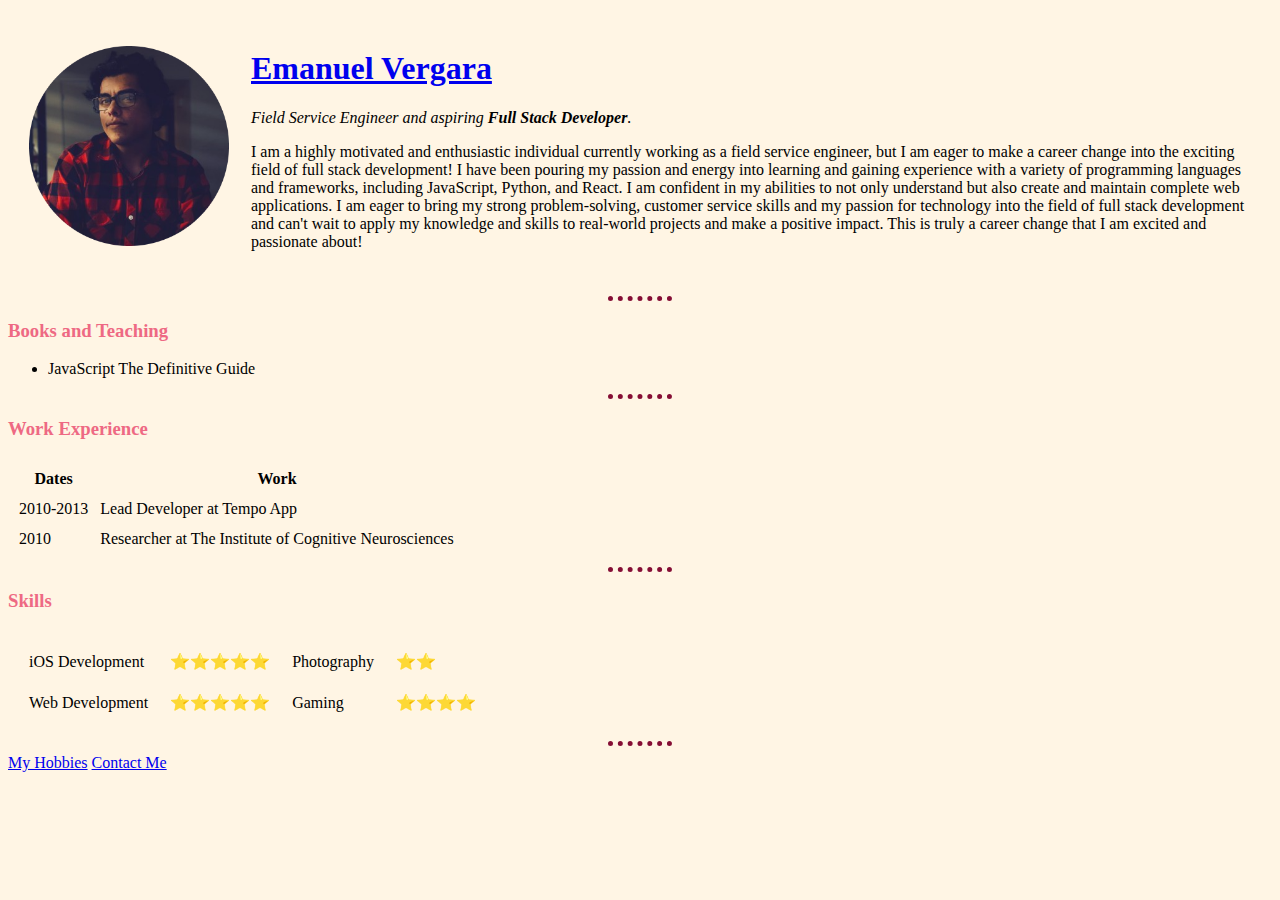
<file: index.html>
<!DOCTYPE html>
<html lang="en">

<head>
    <meta charset="UTF-8">
    <meta http-equiv="X-UA-Compatible" content="IE=edge">
    <meta name="viewport" content="width=device-width, initial-scale=1.0">
    <title>Emanuel's Homepage</title>
    <link rel="stylesheet" href="css/styles.css">
</head>

<body>
    <table cellspacing="20">
        <tr>
            <td>
                <img src="images/emanuel-modified.png" alt="emanuel profile picture">
            </td>
            <td>
                <h1><a href="https://www.linkedin.com/in/emanuelvergara/">Emanuel Vergara</a></h1>
                <p><em>Field Service Engineer and aspiring <strong>Full Stack Developer</strong>.</em></p>
                <p>I am a highly motivated and enthusiastic individual currently working as a field service engineer,
                    but I am eager to make a career change into the exciting field of full stack development! I have
                    been pouring my passion and energy into learning and gaining experience with a variety of
                    programming languages and frameworks, including JavaScript, Python, and React. I am confident in my
                    abilities to not only understand but also create and maintain complete web applications. I am eager
                    to bring my strong problem-solving, customer service skills and my passion for technology into the
                    field of full stack development and can't wait to apply my knowledge and skills to real-world
                    projects and make a positive impact. This is truly a career change that I am excited and passionate
                    about!</p>
            </td>
        </tr>
    </table>

    <hr>
    <h3>Books and Teaching</h3>
    <ul>
        <li>JavaScript The Definitive Guide</li>
    </ul>
    <hr>
    <h3>Work Experience</h3>
    <table cellspacing="10">
        <thead>
            <tr>
                <th>Dates</th>
                <th>Work</th>
            </tr>
        </thead>
        <tbody>

            <tr>
                <td>2010-2013</td>
                <td>Lead Developer at Tempo App</td>
            </tr>
            <tr>
                <td>2010</td>
                <td>Researcher at The Institute of Cognitive Neurosciences</td>
            </tr>

        </tbody>
        <tfoot>

        </tfoot>
    </table>
    <hr>
    <h3>Skills</h3>
    <table cellspacing="20">
        <tr>
            <td>iOS Development</td>
            <td>⭐⭐⭐⭐⭐</td>
            <td>Photography</td>
            <td>⭐⭐</td>
        </tr>
        <tr>
            <td>Web Development</td>
            <td>⭐⭐⭐⭐⭐</td>
            <td>Gaming</td>
            <td>⭐⭐⭐⭐</td>
        </tr>
        
    </table>


    <hr>
    <a href="hobbies.html">My Hobbies</a>
    <a href="Contact.html">Contact Me</a>

</body>

</html>
</file>
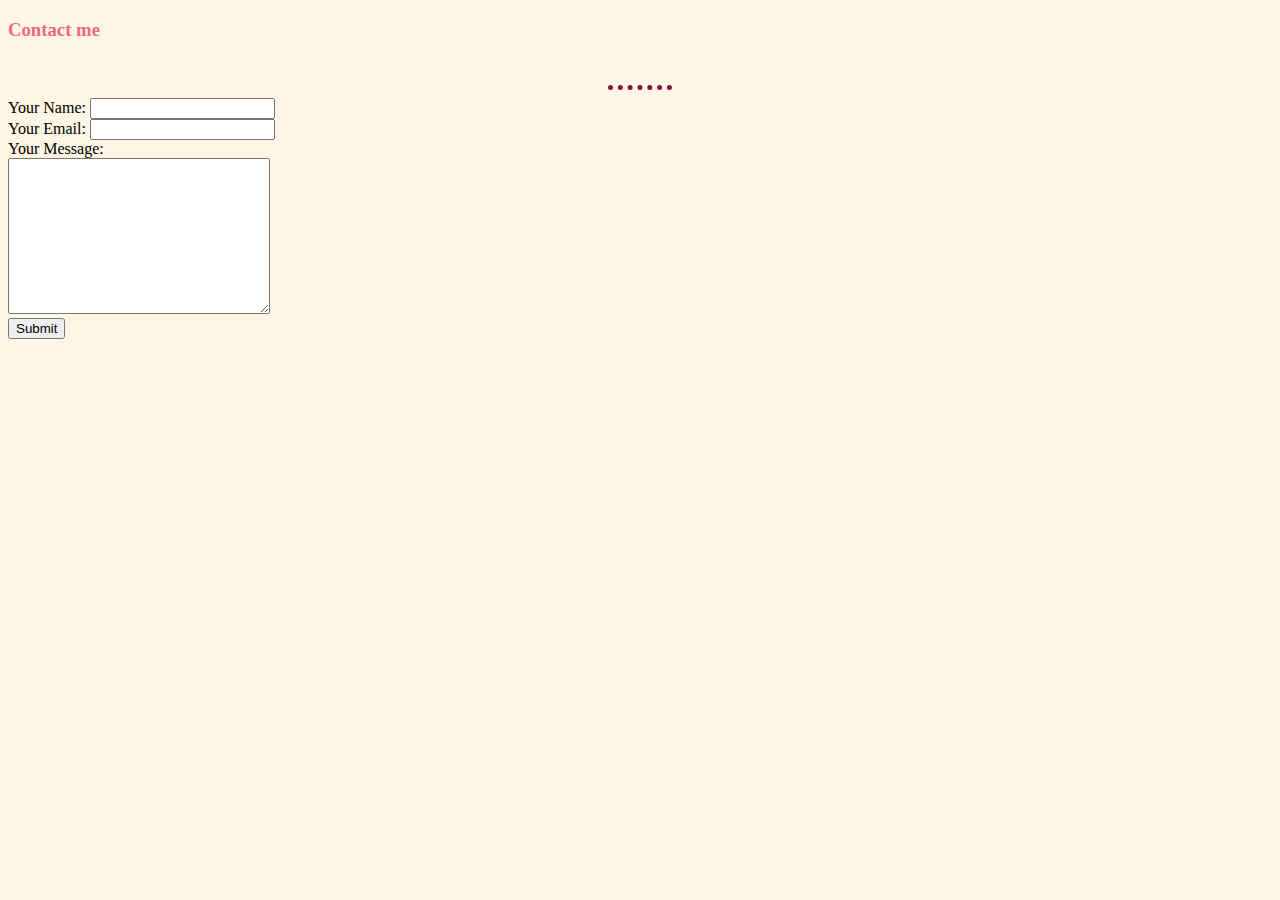
<file: Contact.html>
<!DOCTYPE html>
<html lang="en">
<head>
    <meta charset="UTF-8">
    <meta http-equiv="X-UA-Compatible" content="IE=edge">
    <meta name="viewport" content="width=device-width, initial-scale=1.0">
    <title>Contact</title>
    <link rel="stylesheet" href="css/styles.css">
</head>
<body>
    <h3>Contact me</h3>
    <br>
<hr>
    <form action="">
        <label for="" action="mailto:info@" method="post">Your Name:</label>
        <input type="text"><br>
        <label for="">Your Email:</label>
        <input type="email"><br>
        <label for="">Your Message:</label><br>
        <textarea name="name" id="" cols="30" rows="10"></textarea><br>
        <input type="submit">
    </form>
    
</body>
</html>
</file>
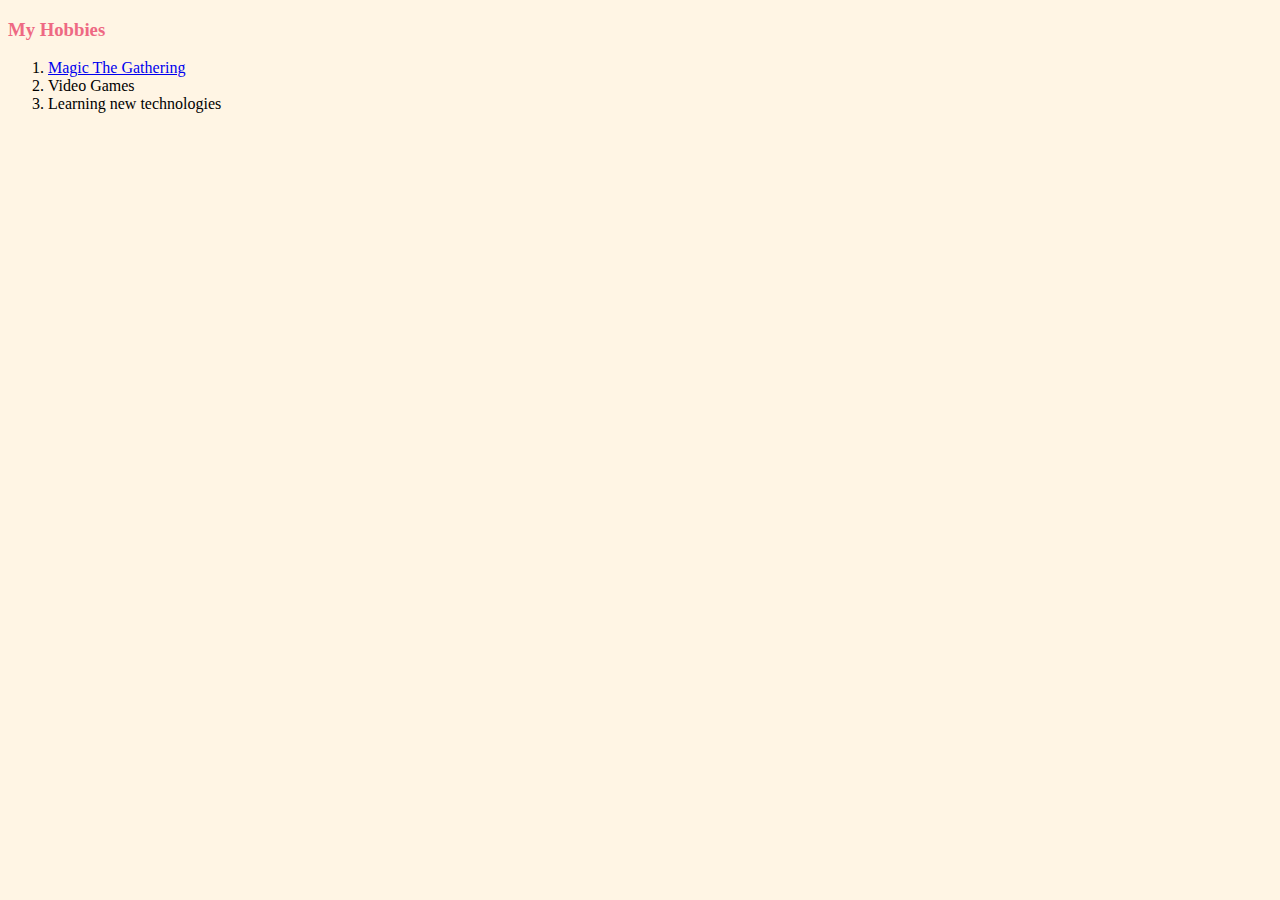
<file: hobbies.html>
<!DOCTYPE html>
<html lang="en">
<head>
    <meta charset="UTF-8">
    <meta http-equiv="X-UA-Compatible" content="IE=edge">
    <meta name="viewport" content="width=device-width, initial-scale=1.0">
    <title>My Hobbies</title>
    <link rel="stylesheet" href="css/styles.css">
</head>
<body>
    <h3>My Hobbies</h3>
    <ol>
        <li><a href="https://magic.wizards.com/">Magic The Gathering</a></li>
        <li>Video Games</li>
        <li>Learning new technologies</li>
    </ol>
</body>
</html>
</file>
<file: css/styles.css>
body {
    background-color: #FFF5E4;
}

hr {
    border-style:dotted none none;
    width: 5%;
    border-color: #850E35;
    border-width: 5px;
}

img {
    height: 200px;
}

h1, h3 {
    color: #EE6983;
}
</file>
